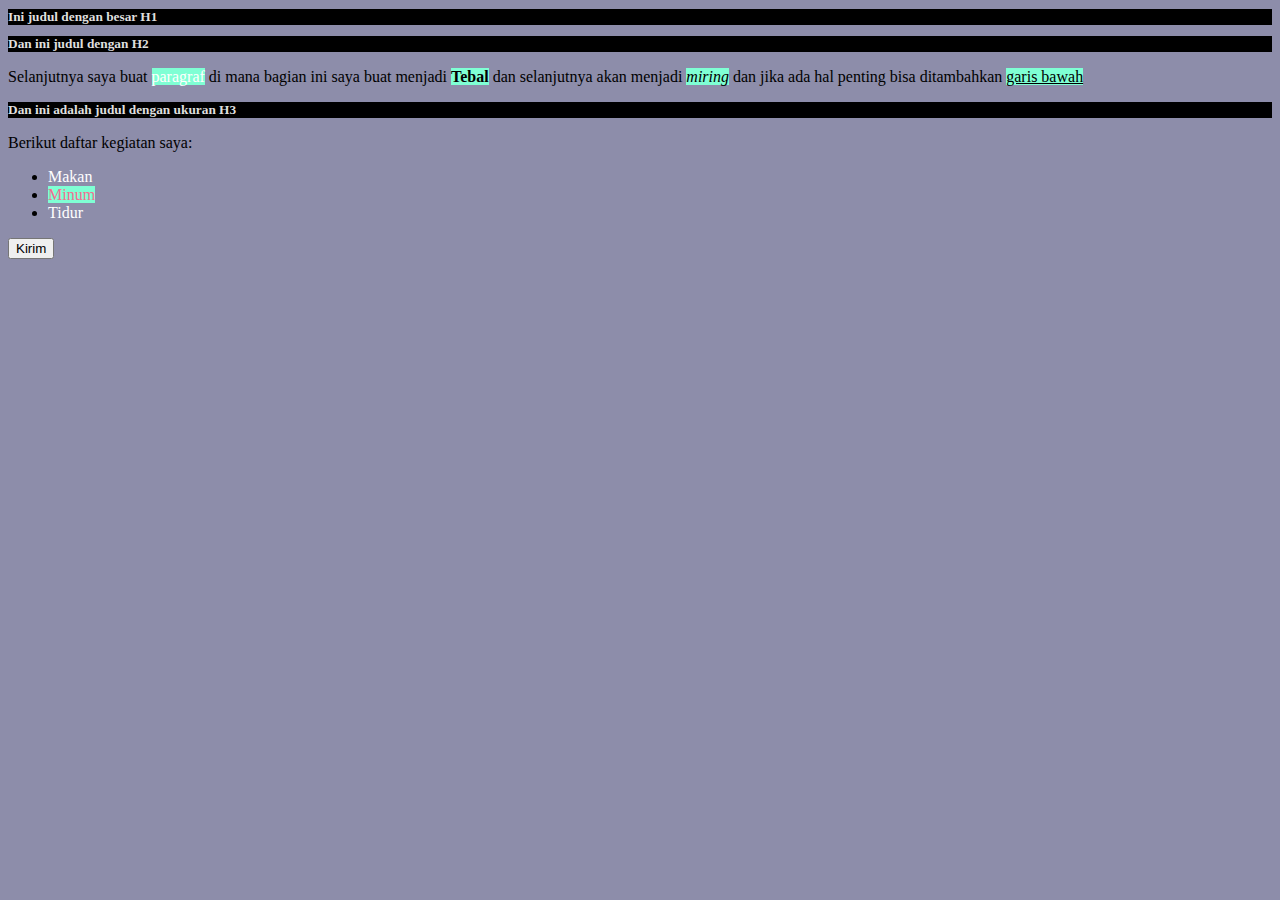
<file: index.html>
<!DOCTYPE html>
<html lang="en">
<head>
    <meta charset="UTF-8">
    <meta name="viewport" content="width=device-width, initial-scale=1.0">
    <title>CSS Selector</title>
    <link rel="stylesheet" href="app.css">
</head>
<body>
    <h1>Ini judul dengan besar H1</h1>
    <h2>Dan ini judul dengan H2</h2>
    <p>Selanjutnya saya buat <span class="mark">paragraf</span> di mana bagian ini saya buat menjadi <b class="mark">Tebal</b> dan selanjutnya akan menjadi <i class="mark">miring</i> dan jika ada hal penting bisa ditambahkan <u class="mark">garis bawah</u></p>
    <h3>Dan ini adalah judul dengan ukuran H3</h3>
    <p>Berikut daftar kegiatan saya:</p>
    <ul>
        <li><span id="">Makan</span></li>
        <li><span id="list2" class="mark">Minum</span></li>
        <li><span id="">Tidur</span></li>
    </ul>
    <button>Kirim</button>
</body>
</html>
</file>
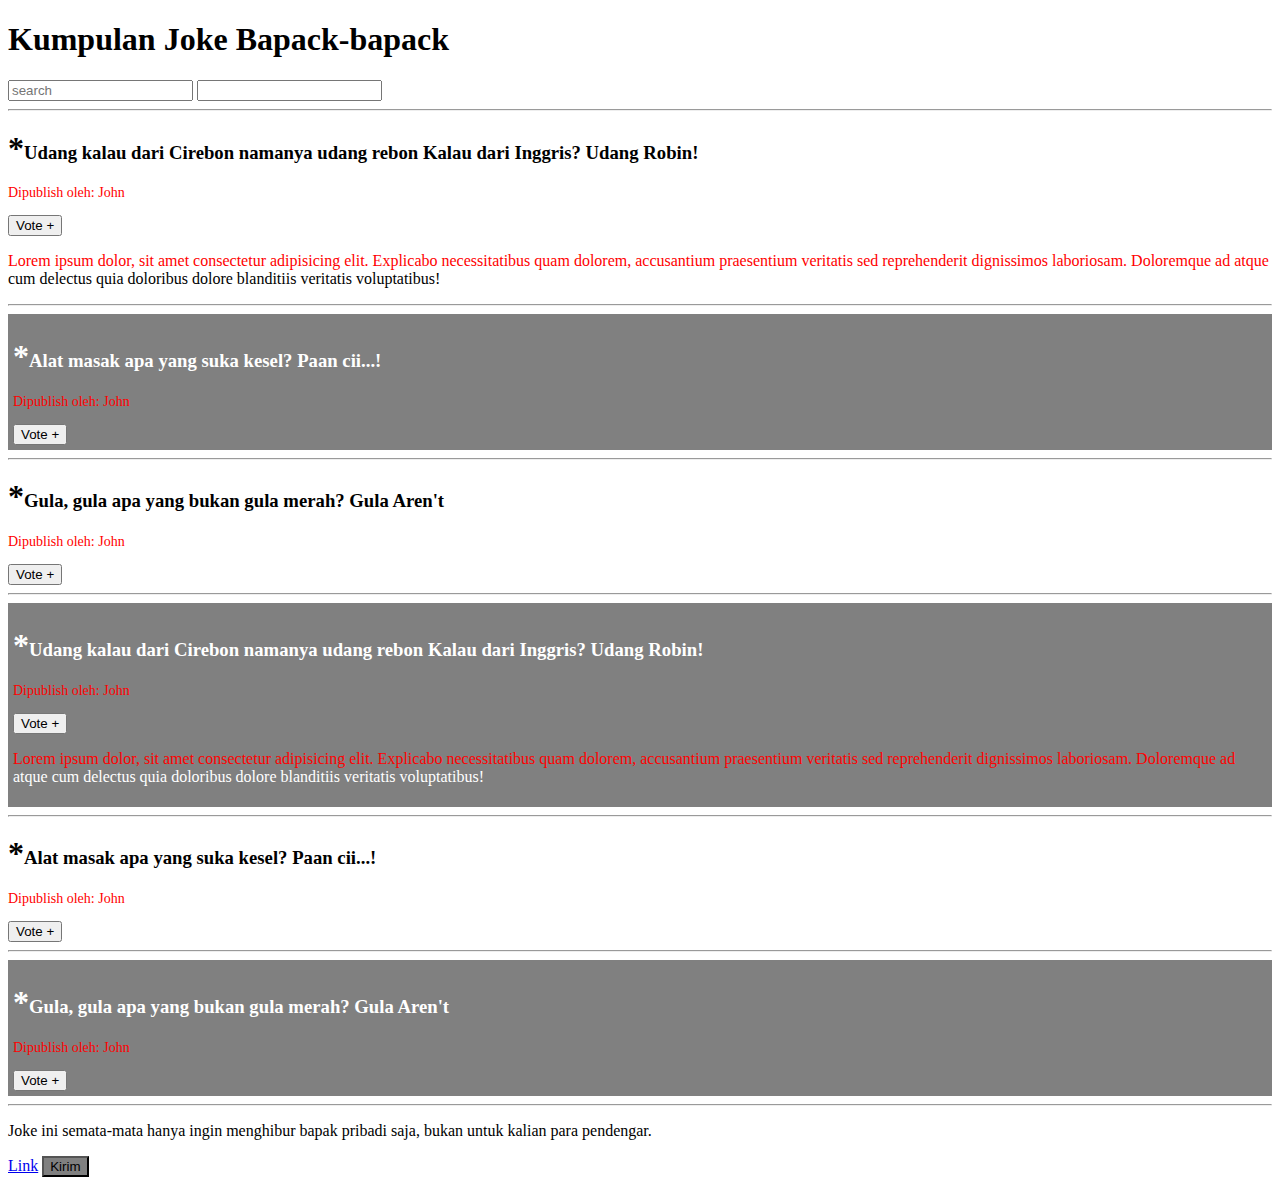
<file: blog.html>
<!DOCTYPE html>
<html lang="en">
<head>
    <meta charset="UTF-8">
    <meta name="viewport" content="width=device-width, initial-scale=1.0">
    <title>Blog</title>
    <style>
        .jokes > p {
            font-size: 14px;
            color: aqua;
        }

        .jokes > p:hover {
            cursor: pointer;
            text-decoration: underline;
        }

        a + button {
            background-color: grey;
        }

        section button:hover {
            background-color: cyan;
        }

        input[type="password"] {
            color: red;
        }

        section:nth-of-type(2n) {
            padding: 5px;
            color: white;
            background-color: grey;
        }

        section h3::first-letter {
            font-size: xx-large;
        }

        section h3::before {
            content: '*';
        }

        section p::first-line {
            color: red;
        }
    </style>
</head>
<body>
    <h1>Kumpulan Joke Bapack-bapack</h1>
    <input type="text" placeholder="search" value="">
    <input type="password" name="" id="">
    <hr>
    <section class="jokes">
        <h3>Udang kalau dari Cirebon namanya udang rebon Kalau dari Inggris? Udang  Robin!</h3>
        <p>Dipublish oleh: <span>John</span></p>
        <button>Vote +</button>
        <div>
            <p>Lorem ipsum dolor, sit amet consectetur adipisicing elit. Explicabo necessitatibus quam dolorem, accusantium praesentium veritatis sed reprehenderit dignissimos laboriosam. Doloremque ad atque cum delectus quia doloribus dolore blanditiis veritatis voluptatibus!</p>
        </div>
    </section>
    <hr>
    <section class="jokes">
        <h3>Alat masak apa yang suka kesel? Paan cii...!</h3>
        <p>Dipublish oleh: <span>John</span></p>
        <button>Vote +</button>
    </section>
    <hr>
    <section class="jokes">
        <h3>Gula, gula apa yang bukan gula merah? Gula Aren't</h3>
        <p>Dipublish oleh: <span>John</span></p>
        <button>Vote +</button>
    </section>
    <hr>
    <section class="jokes">
        <h3>Udang kalau dari Cirebon namanya udang rebon Kalau dari Inggris? Udang  Robin!</h3>
        <p>Dipublish oleh: <span>John</span></p>
        <button>Vote +</button>
        <div>
            <p>Lorem ipsum dolor, sit amet consectetur adipisicing elit. Explicabo necessitatibus quam dolorem, accusantium praesentium veritatis sed reprehenderit dignissimos laboriosam. Doloremque ad atque cum delectus quia doloribus dolore blanditiis veritatis voluptatibus!</p>
        </div>
    </section>
    <hr>
    <section class="jokes">
        <h3>Alat masak apa yang suka kesel? Paan cii...!</h3>
        <p>Dipublish oleh: <span>John</span></p>
        <button>Vote +</button>
    </section>
    <hr>
    <section class="jokes">
        <h3>Gula, gula apa yang bukan gula merah? Gula Aren't</h3>
        <p>Dipublish oleh: <span>John</span></p>
        <button>Vote +</button>
    </section>
    <hr>
    <p>Joke ini semata-mata hanya ingin menghibur bapak pribadi saja, bukan untuk kalian para pendengar.</p>
    <a href="#">Link</a>
    <button>Kirim</button>
</body>
</html>
</file>
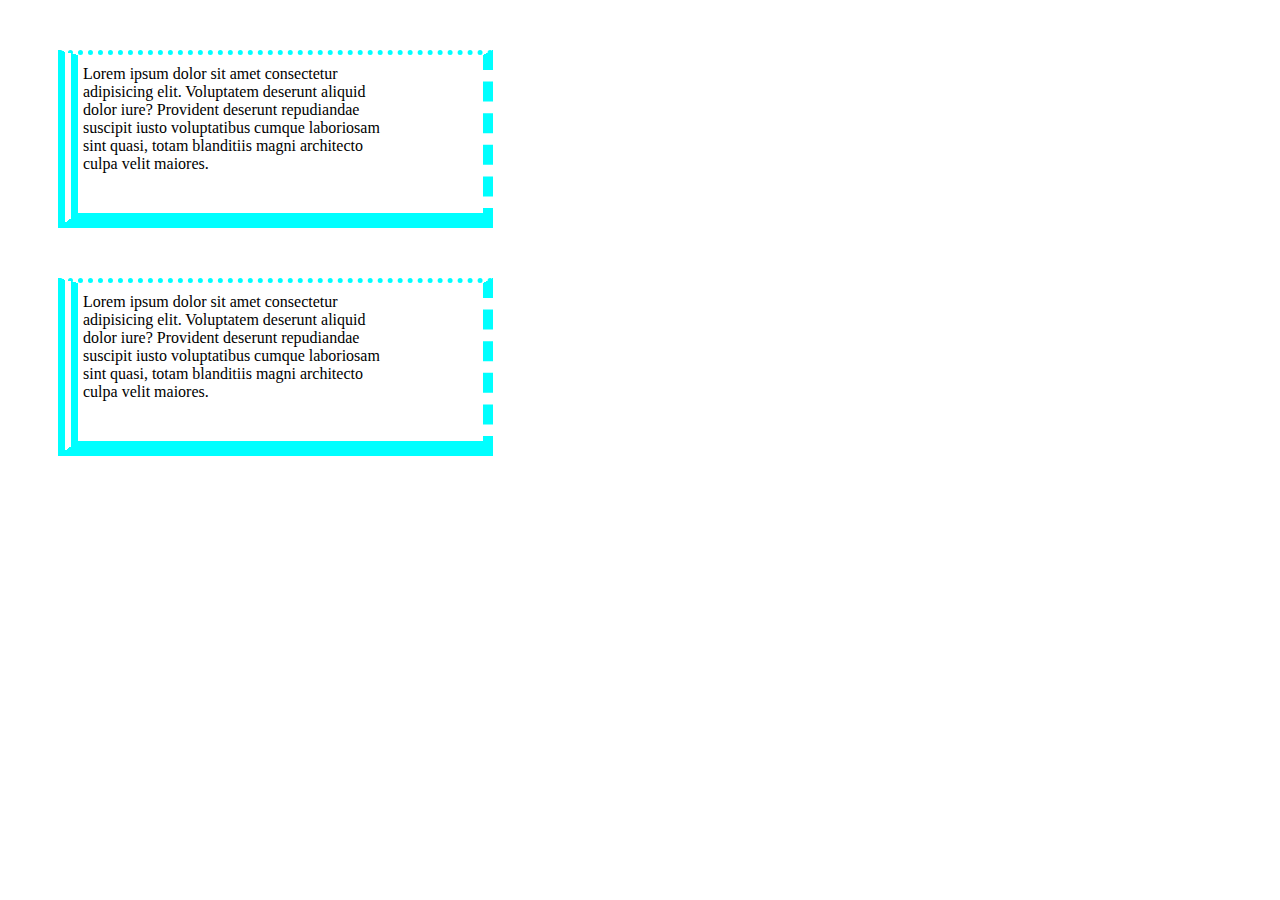
<file: box.html>
<!DOCTYPE html>
<html lang="en">
<head>
    <meta charset="UTF-8">
    <meta name="viewport" content="width=device-width, initial-scale=1.0">
    <title>Box Model</title>
    <link rel="stylesheet" href="box.css">
</head>
<body>
    <div>
        Lorem ipsum dolor sit amet consectetur adipisicing elit. Voluptatem deserunt aliquid dolor iure? Provident deserunt repudiandae suscipit iusto voluptatibus cumque laboriosam sint quasi, totam blanditiis magni architecto culpa velit maiores.
    </div>
    
    <div>
        Lorem ipsum dolor sit amet consectetur adipisicing elit. Voluptatem deserunt aliquid dolor iure? Provident deserunt repudiandae suscipit iusto voluptatibus cumque laboriosam sint quasi, totam blanditiis magni architecto culpa velit maiores.
    </div>
</body>
</html>
</file>
<file: app.css>
body {
    background-color: #8D8DAA;
}

h1, h2, h3 {
    color: #DFDFDE;
    background-color: black;
    font-size: smaller;
}

span {
    color: white;
}

#list2 {
    color: #F56D91;
}

.mark {
    background-color: aquamarine;
}
</file>
<file: box.css>
div {
    width: 300px;
    border: 15px solid green;
    margin: 20px;
}

div {
    border-style: dotted dashed solid double;
    border-width: 5px 10px 15px 20px;
    border-color: aqua;
}

div {
    /* padding-top: 10px;
    padding-right: 40px;
    padding-bottom: 10px;
    padding-left: 40px; */
    /* padding: 10px 40px; */
    padding: 10px 100px 40px 5px;
}

div {
    margin-top: 50px;
    margin-right: 50px;
    margin-bottom: 50px;
    margin-left: 50px;
}
</file>
